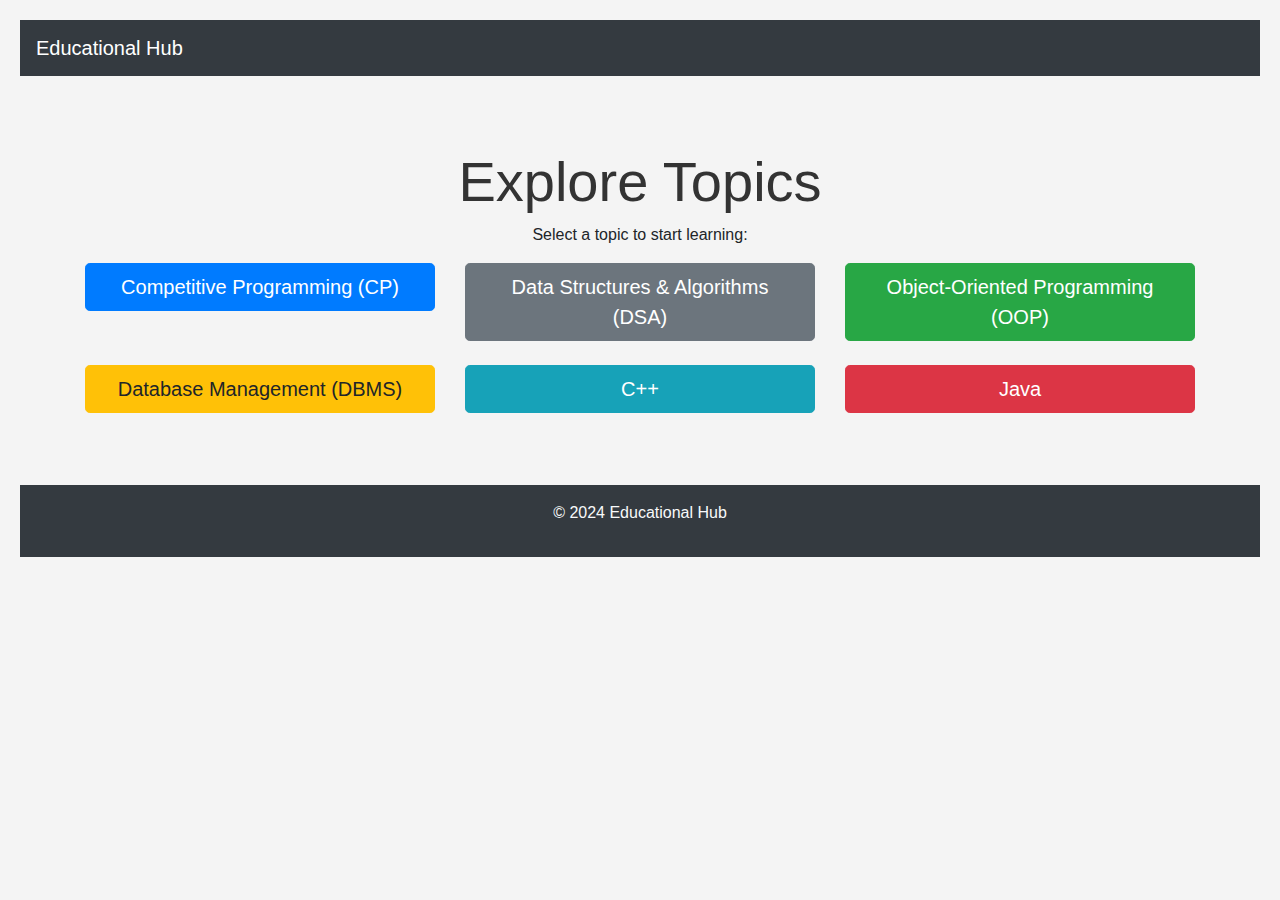
<file: index.html>
<!DOCTYPE html>
<html lang="en">
<head>
  <meta charset="UTF-8">
  <meta name="viewport" content="width=device-width, initial-scale=1.0">
  <title>Educational Hub - Topics</title>
  <link href="https://maxcdn.bootstrapcdn.com/bootstrap/4.5.2/css/bootstrap.min.css" rel="stylesheet">
  <link rel="stylesheet" href="styles.css">
</head>
<body>

  <!-- Navbar -->
  <nav class="navbar navbar-expand-lg navbar-dark bg-dark">
    <a class="navbar-brand" href="#">Educational Hub</a>
  </nav>

  <!-- Main Section with Topics -->
  <section class="container text-center mt-5">
    <h1 class="display-4">Explore Topics</h1>
    <p>Select a topic to start learning:</p>
    
    <div class="row">
      <div class="col-md-4">
        <a href="cp.html" class="btn btn-primary btn-lg btn-block">Competitive Programming (CP)</a>
      </div>
      <div class="col-md-4">
        <a href="dsa.html" class="btn btn-secondary btn-lg btn-block">Data Structures & Algorithms (DSA)</a>
      </div>
      <div class="col-md-4">
        <a href="oop.html" class="btn btn-success btn-lg btn-block">Object-Oriented Programming (OOP)</a>
      </div>
    </div>
    
    <div class="row mt-4">
      <div class="col-md-4">
        <a href="dbms.html" class="btn btn-warning btn-lg btn-block">Database Management (DBMS)</a>
      </div>
      <div class="col-md-4">
        <a href="c++.html" class="btn btn-info btn-lg btn-block">C++</a>
      </div>
      <div class="col-md-4">
        <a href="java.html" class="btn btn-danger btn-lg btn-block">Java</a>
      </div>
    </div>
  </section>

  <!-- Footer -->
  <footer class="text-center bg-dark text-light py-3 mt-5">
    <p>&copy; 2024 Educational Hub</p>
  </footer>

  <script src="https://code.jquery.com/jquery-3.5.1.slim.min.js"></script>
  <script src="https://cdn.jsdelivr.net/npm/bootstrap@4.5.2/dist/js/bootstrap.bundle.min.js"></script>
</body>
</html>
</file>
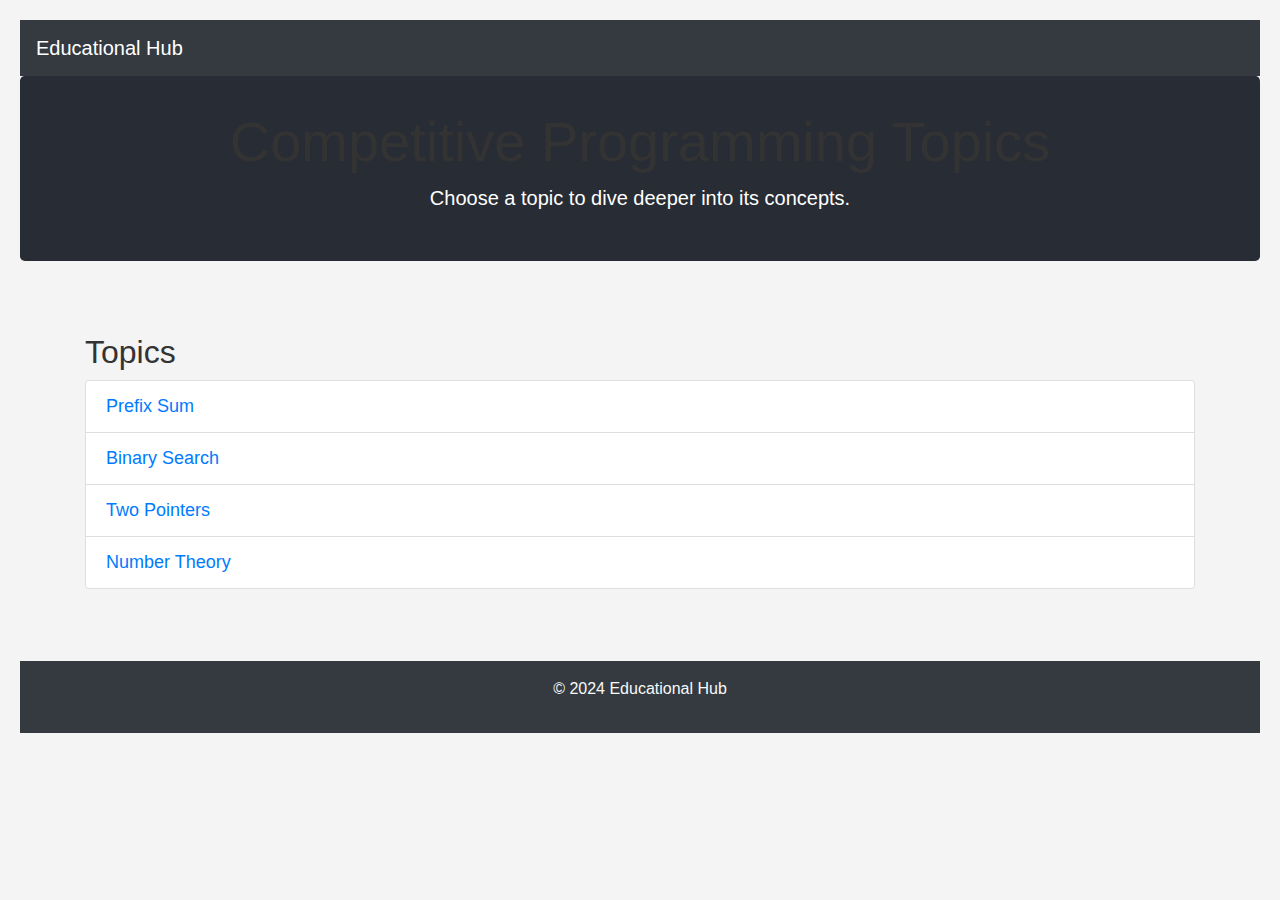
<file: cp.html>
<!DOCTYPE html>
<html lang="en">
<head>
  <meta charset="UTF-8">
  <meta name="viewport" content="width=device-width, initial-scale=1.0">
  <title>Competitive Programming - Topics</title>
  <link href="https://maxcdn.bootstrapcdn.com/bootstrap/4.5.2/css/bootstrap.min.css" rel="stylesheet">
  <link rel="stylesheet" href="styles.css">
</head>
<body>

  <!-- Navbar -->
  <nav class="navbar navbar-expand-lg navbar-dark bg-dark">
    <a class="navbar-brand" href="index.html">Educational Hub</a>
  </nav>

  <!-- Header Section -->
  <header class="jumbotron text-center">
    <h1 class="display-4">Competitive Programming Topics</h1>
    <p class="lead">Choose a topic to dive deeper into its concepts.</p>
  </header>

  <!-- Topics List -->
  <section class="container mt-5">
    <h2>Topics</h2>
    <ul class="list-group">
      <li class="list-group-item"><a href="prefix_sum.html">Prefix Sum</a></li>
      <li class="list-group-item"><a href="binary_search.html">Binary Search</a></li>
      <li class="list-group-item"><a href="two_pointers.html">Two Pointers</a></li>
      <li class="list-group-item"><a href="number_theory.html">Number Theory</a></li>
    </ul>
  </section>

  <!-- Footer -->
  <footer class="text-center bg-dark text-light py-3 mt-5">
    <p>&copy; 2024 Educational Hub</p>
  </footer>

  <script src="script.js"></script>
</body>
</html>
</file>
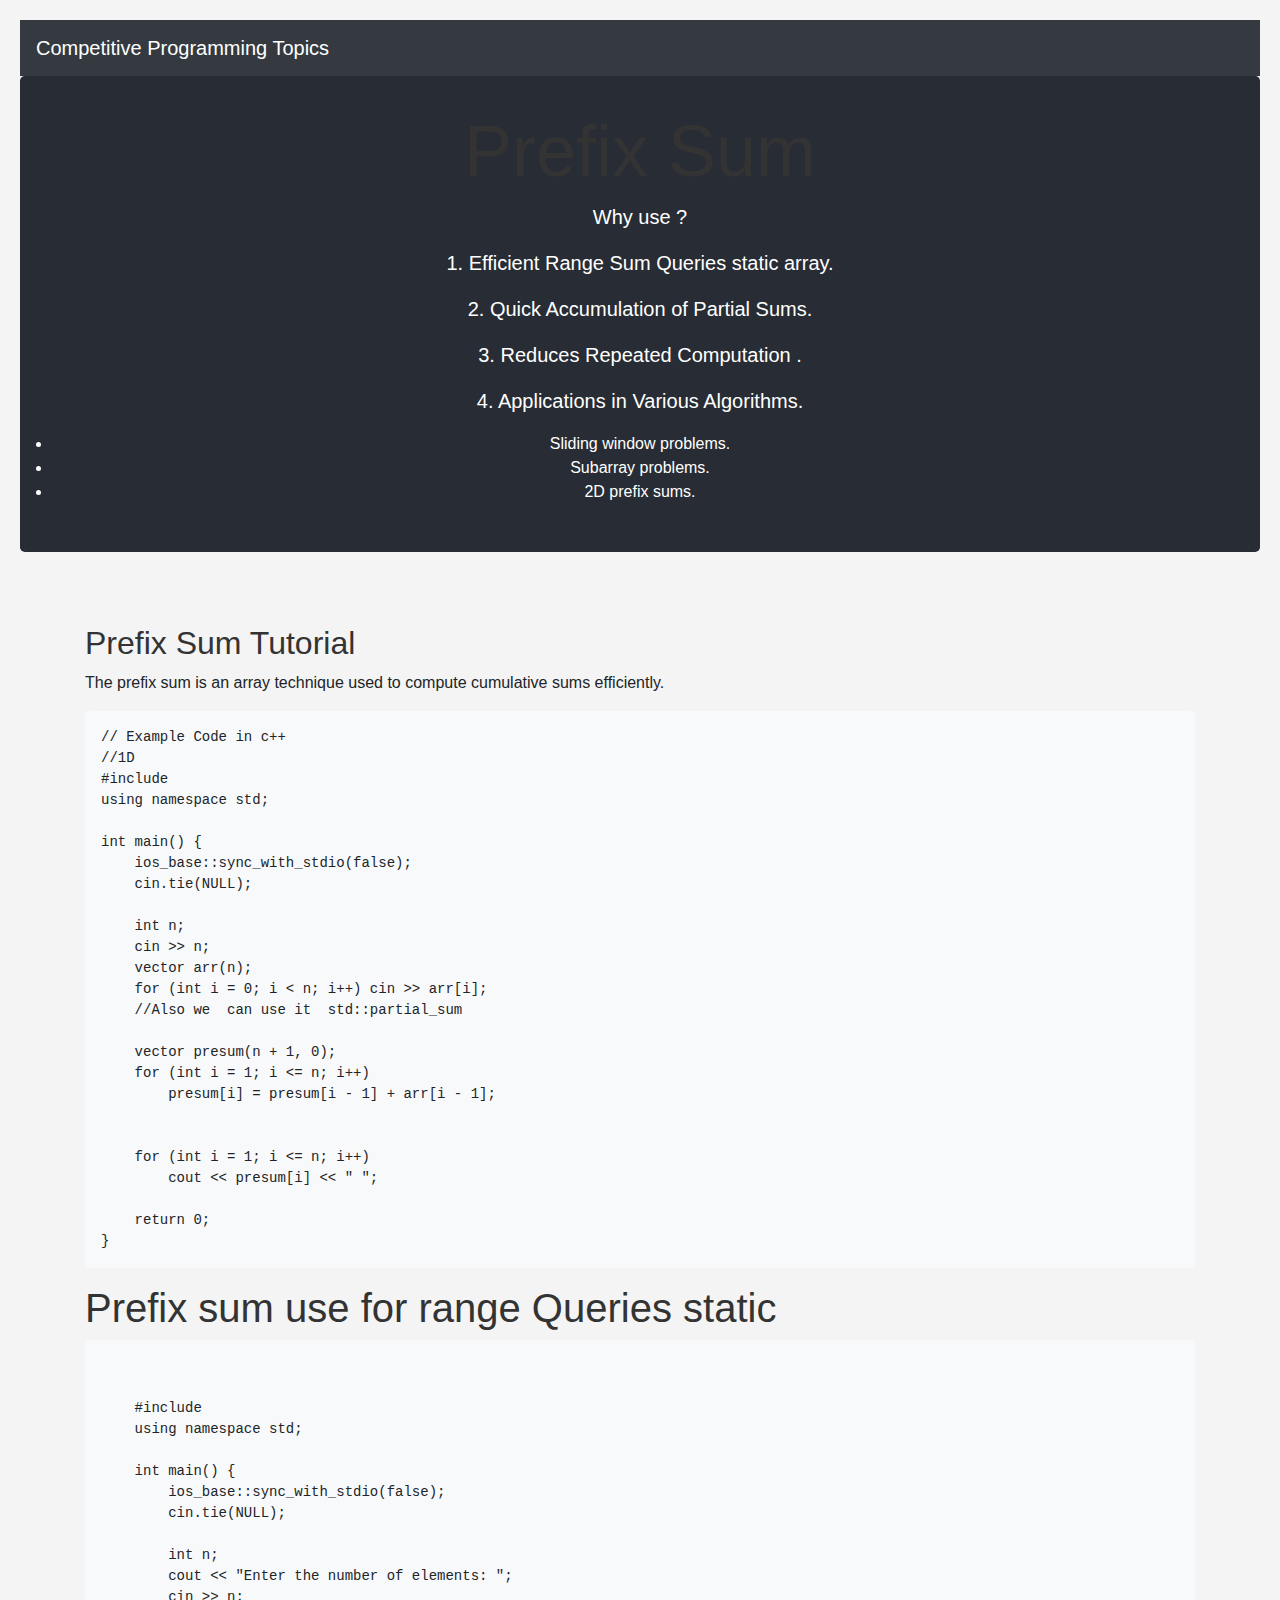
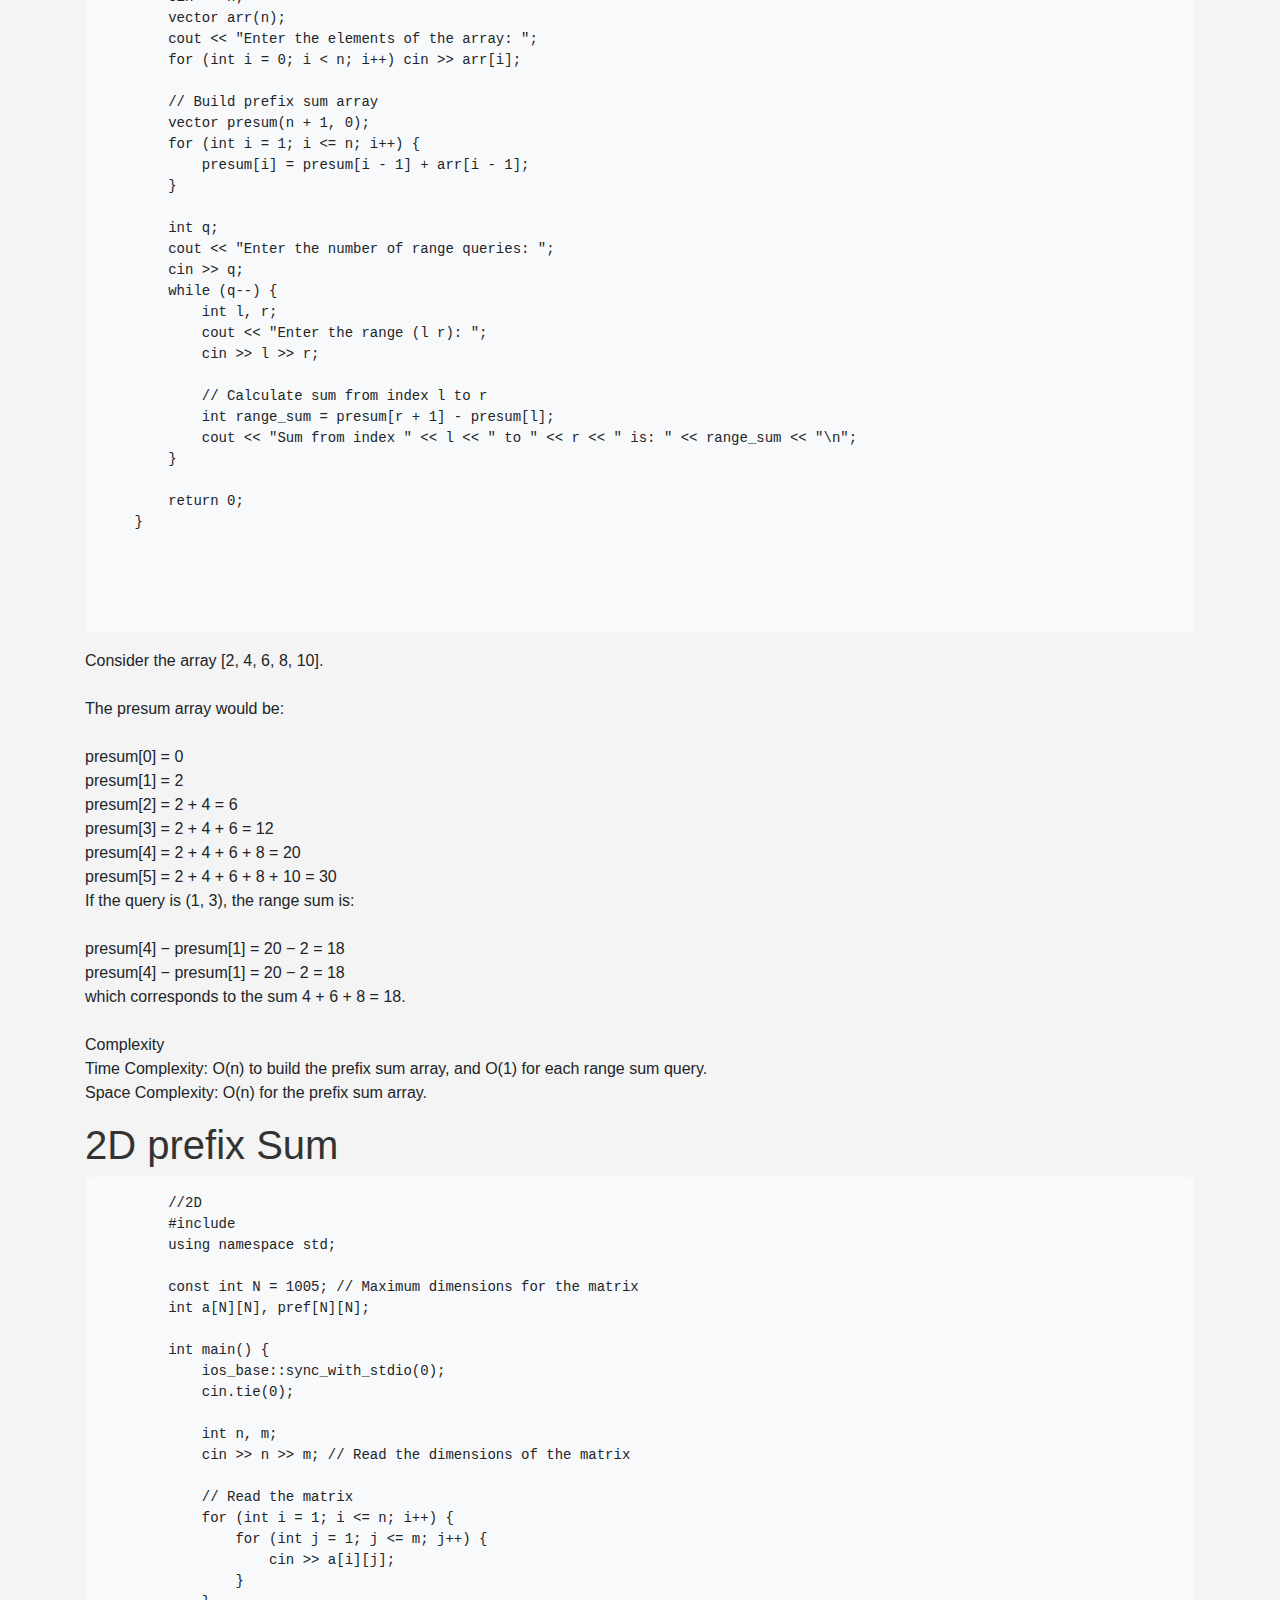
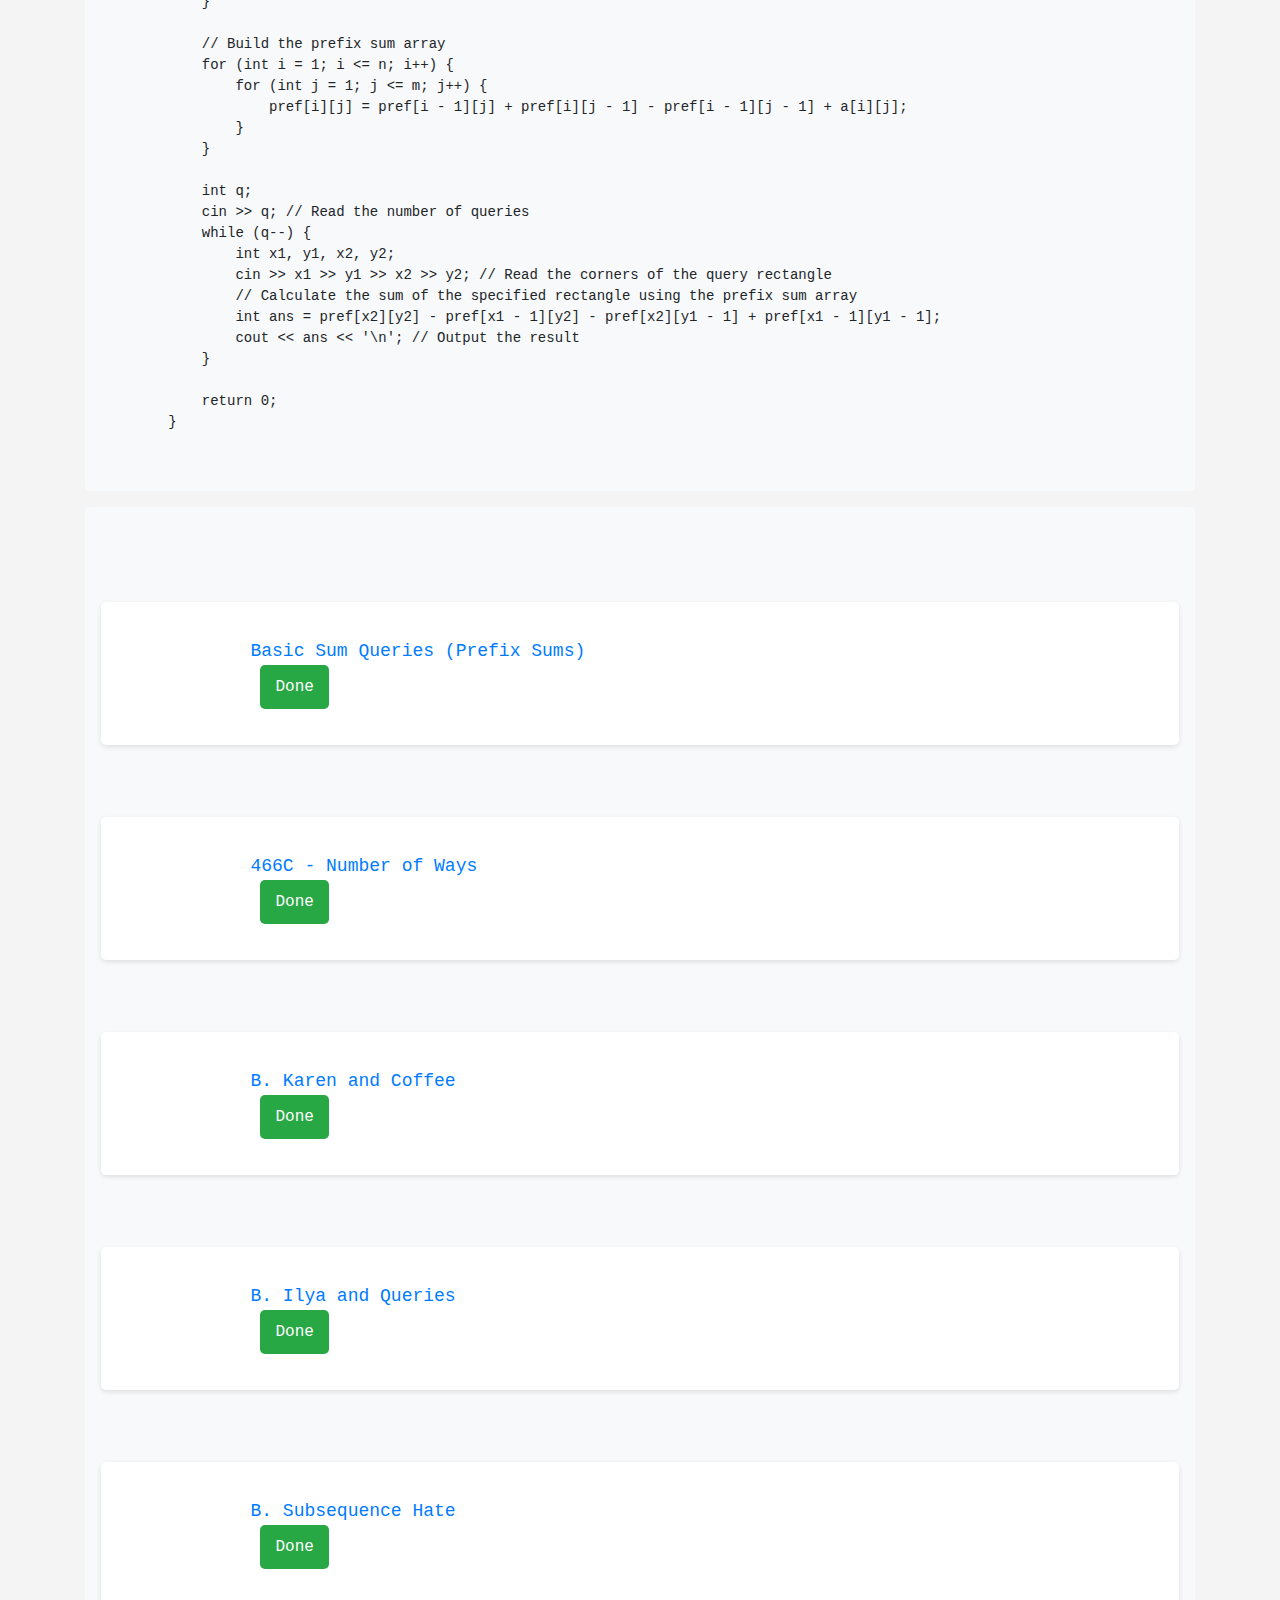
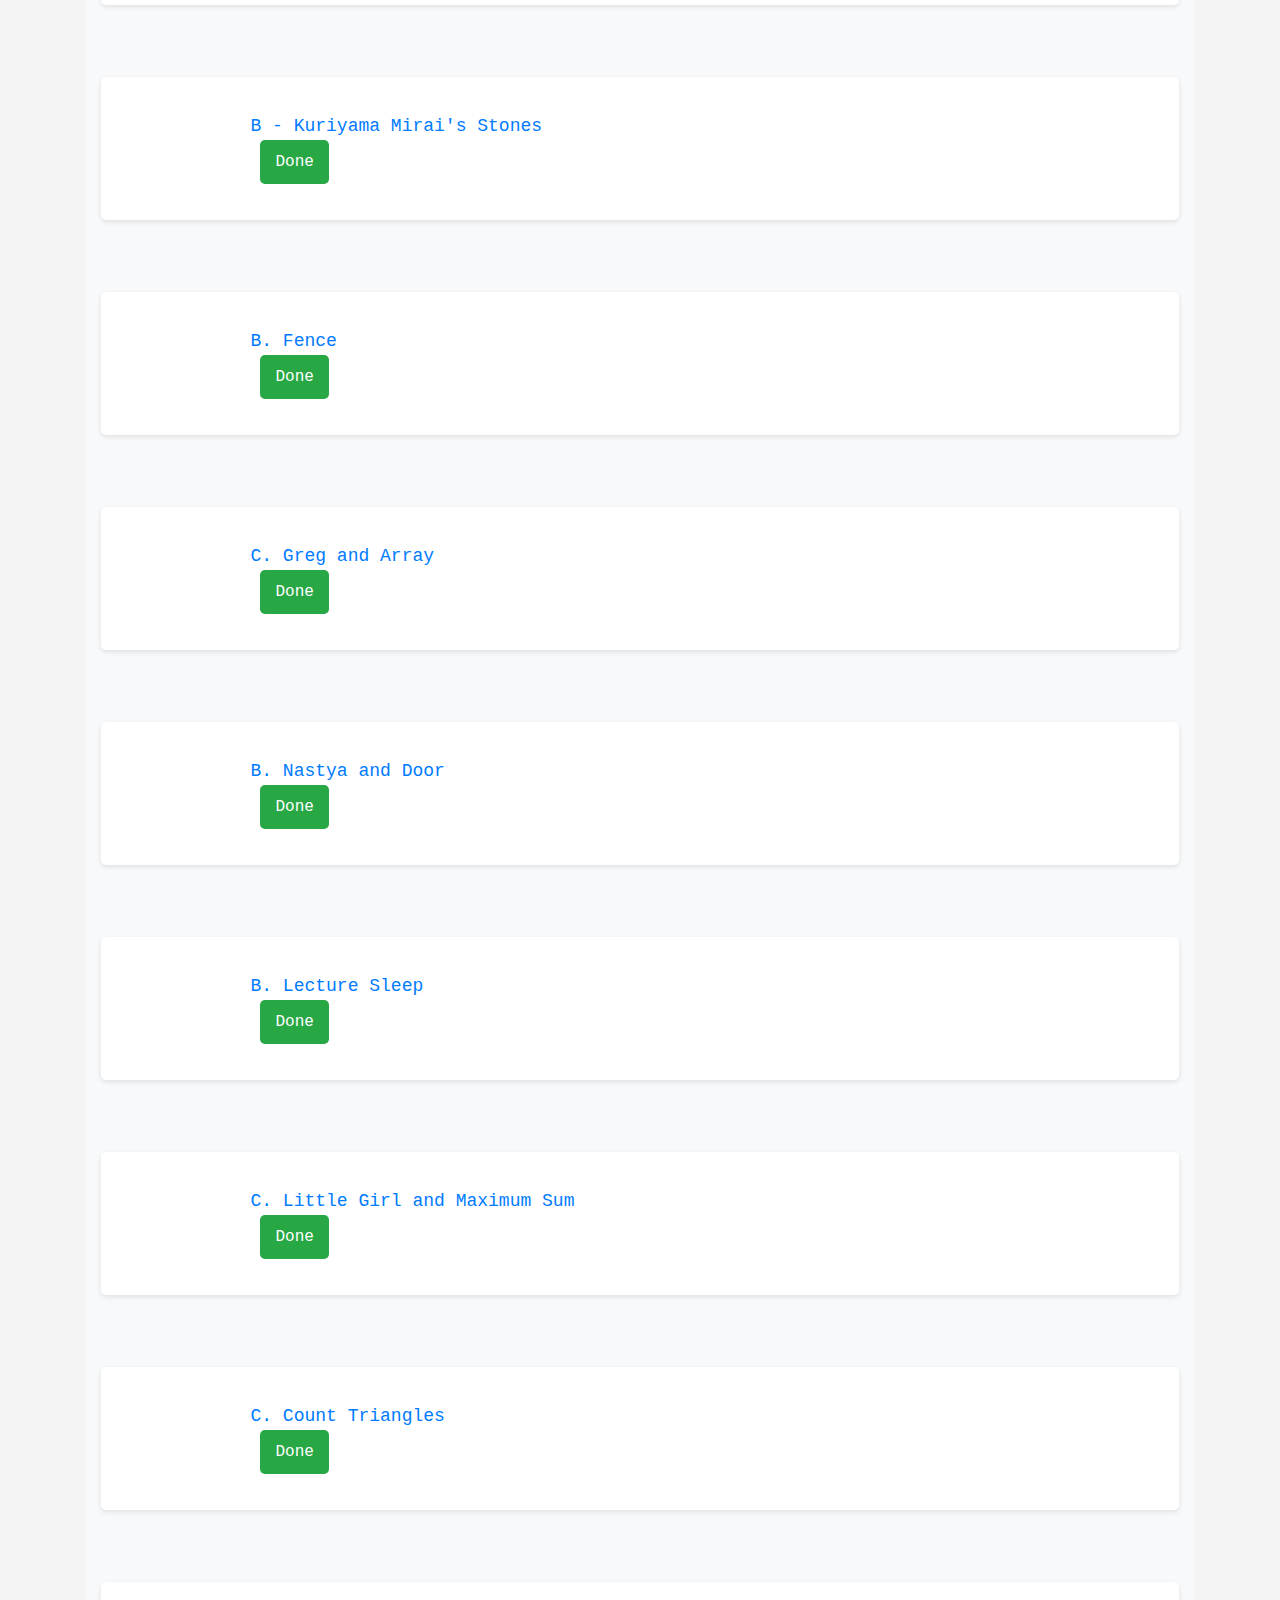
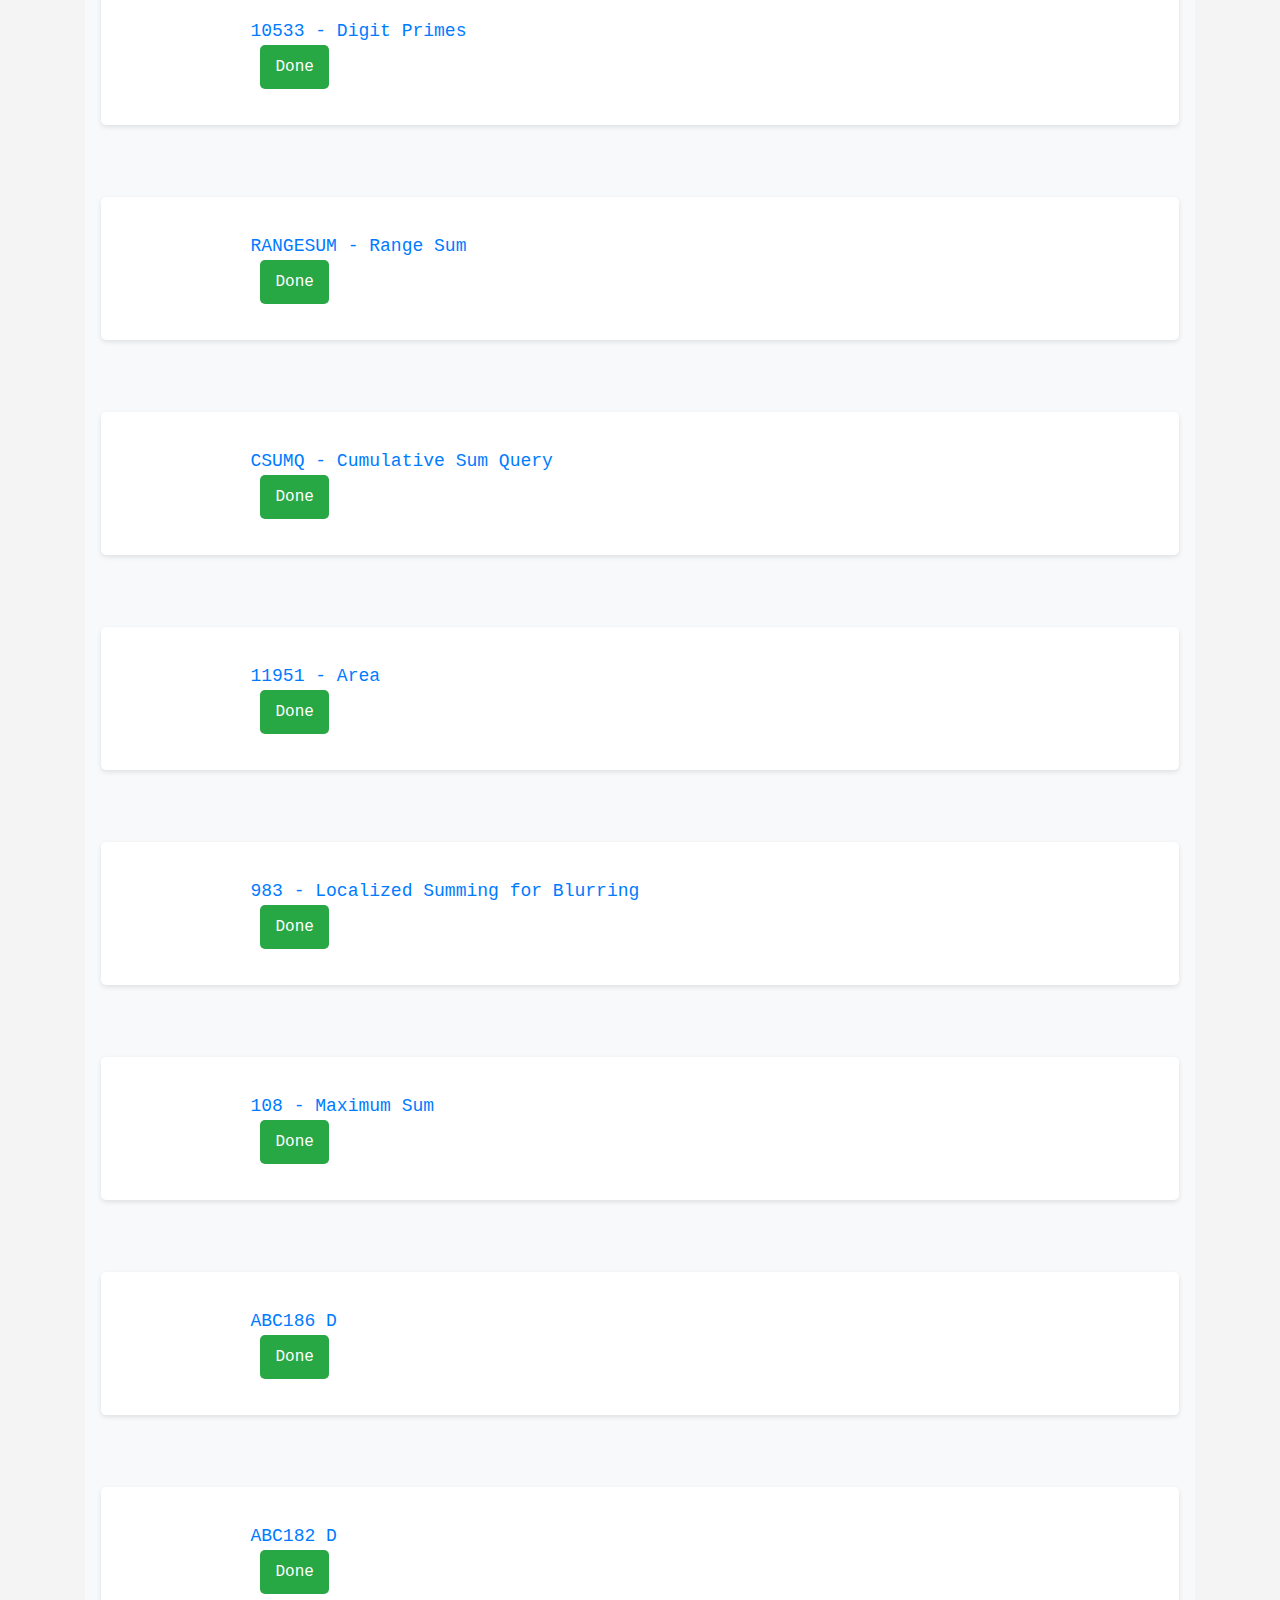
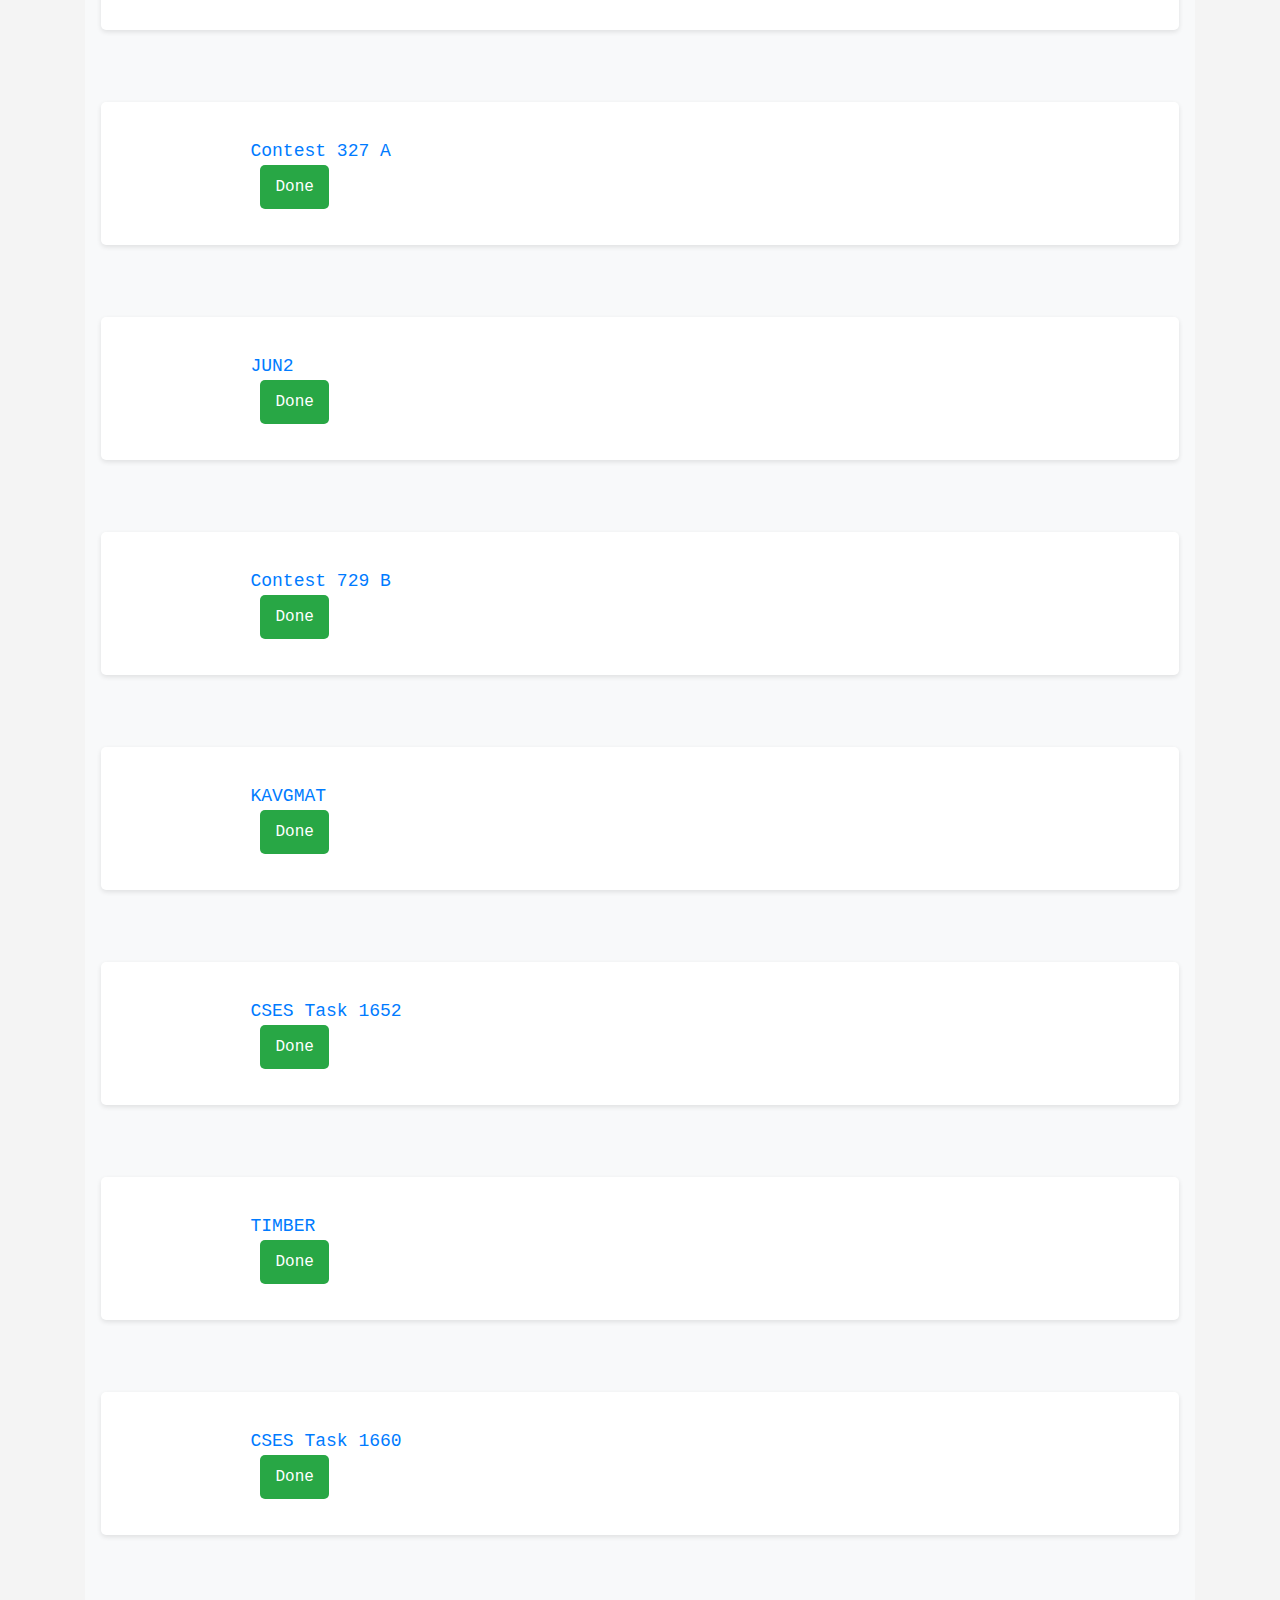
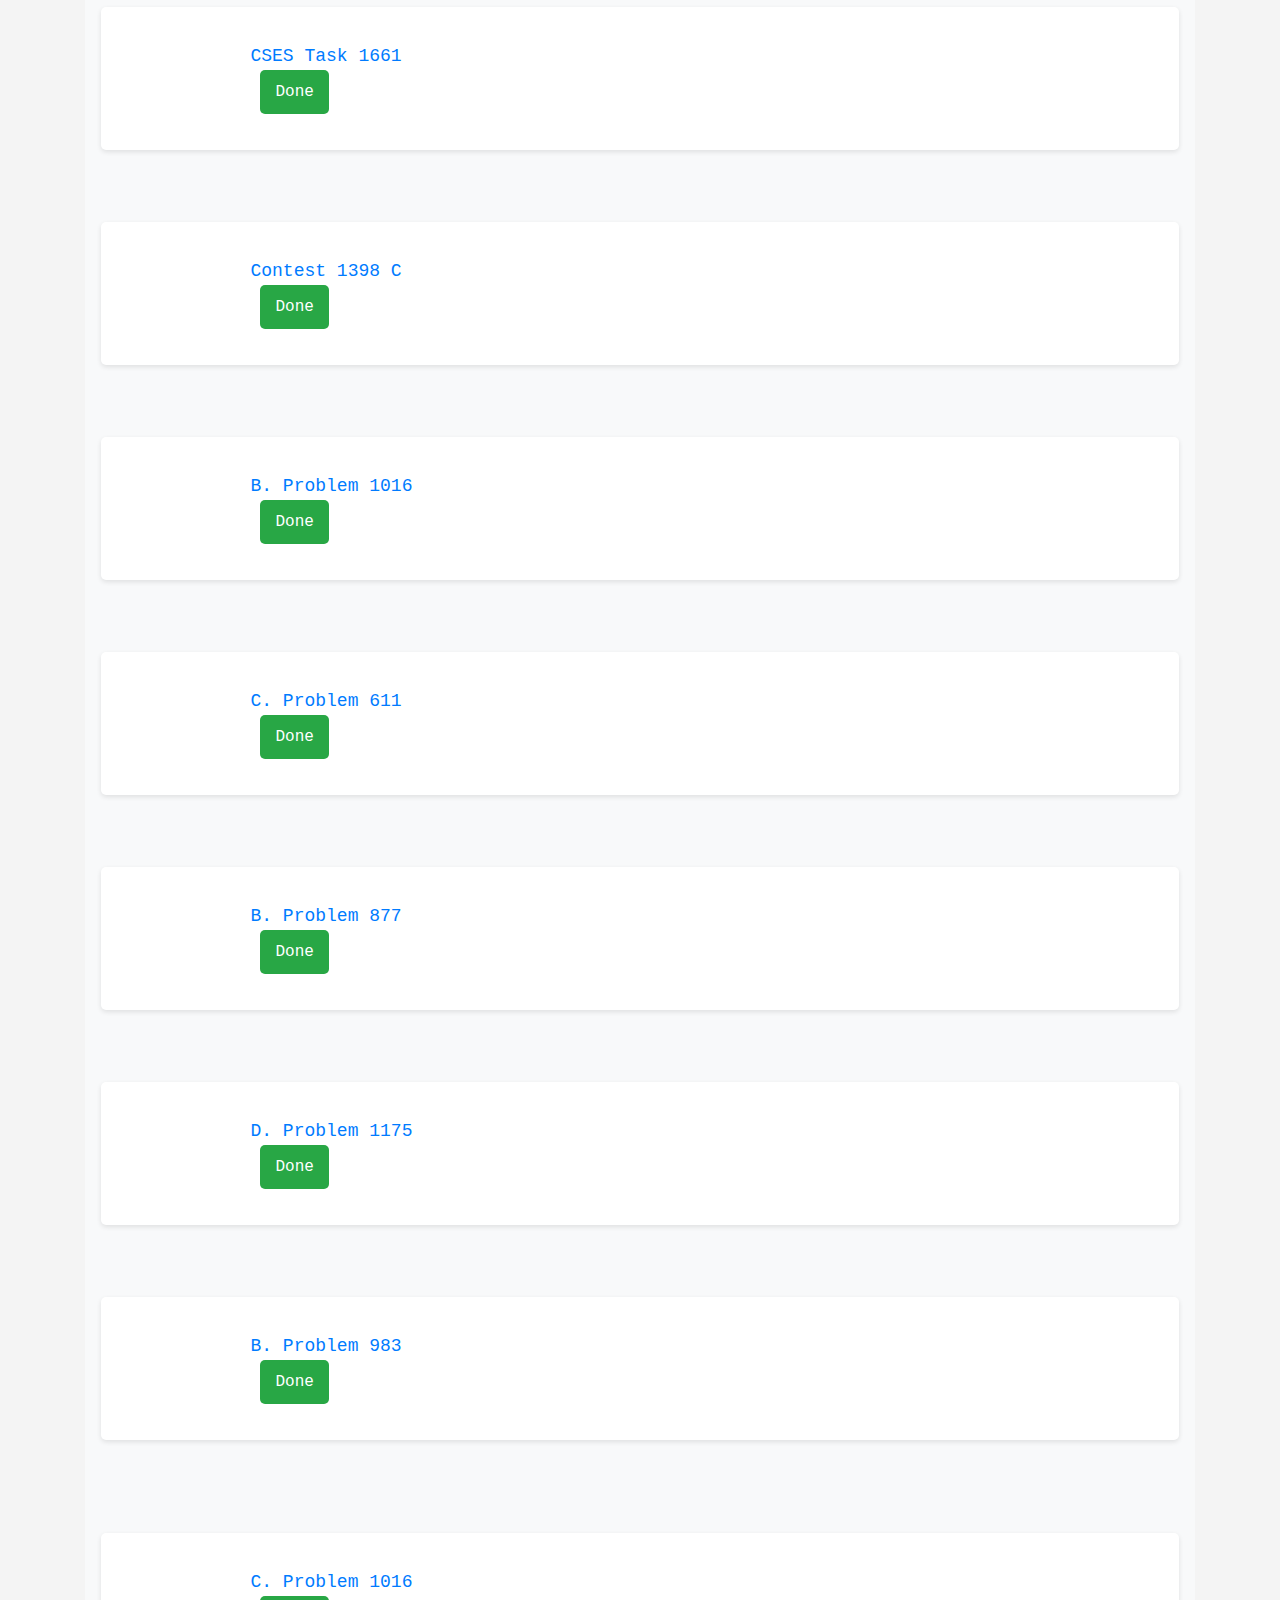
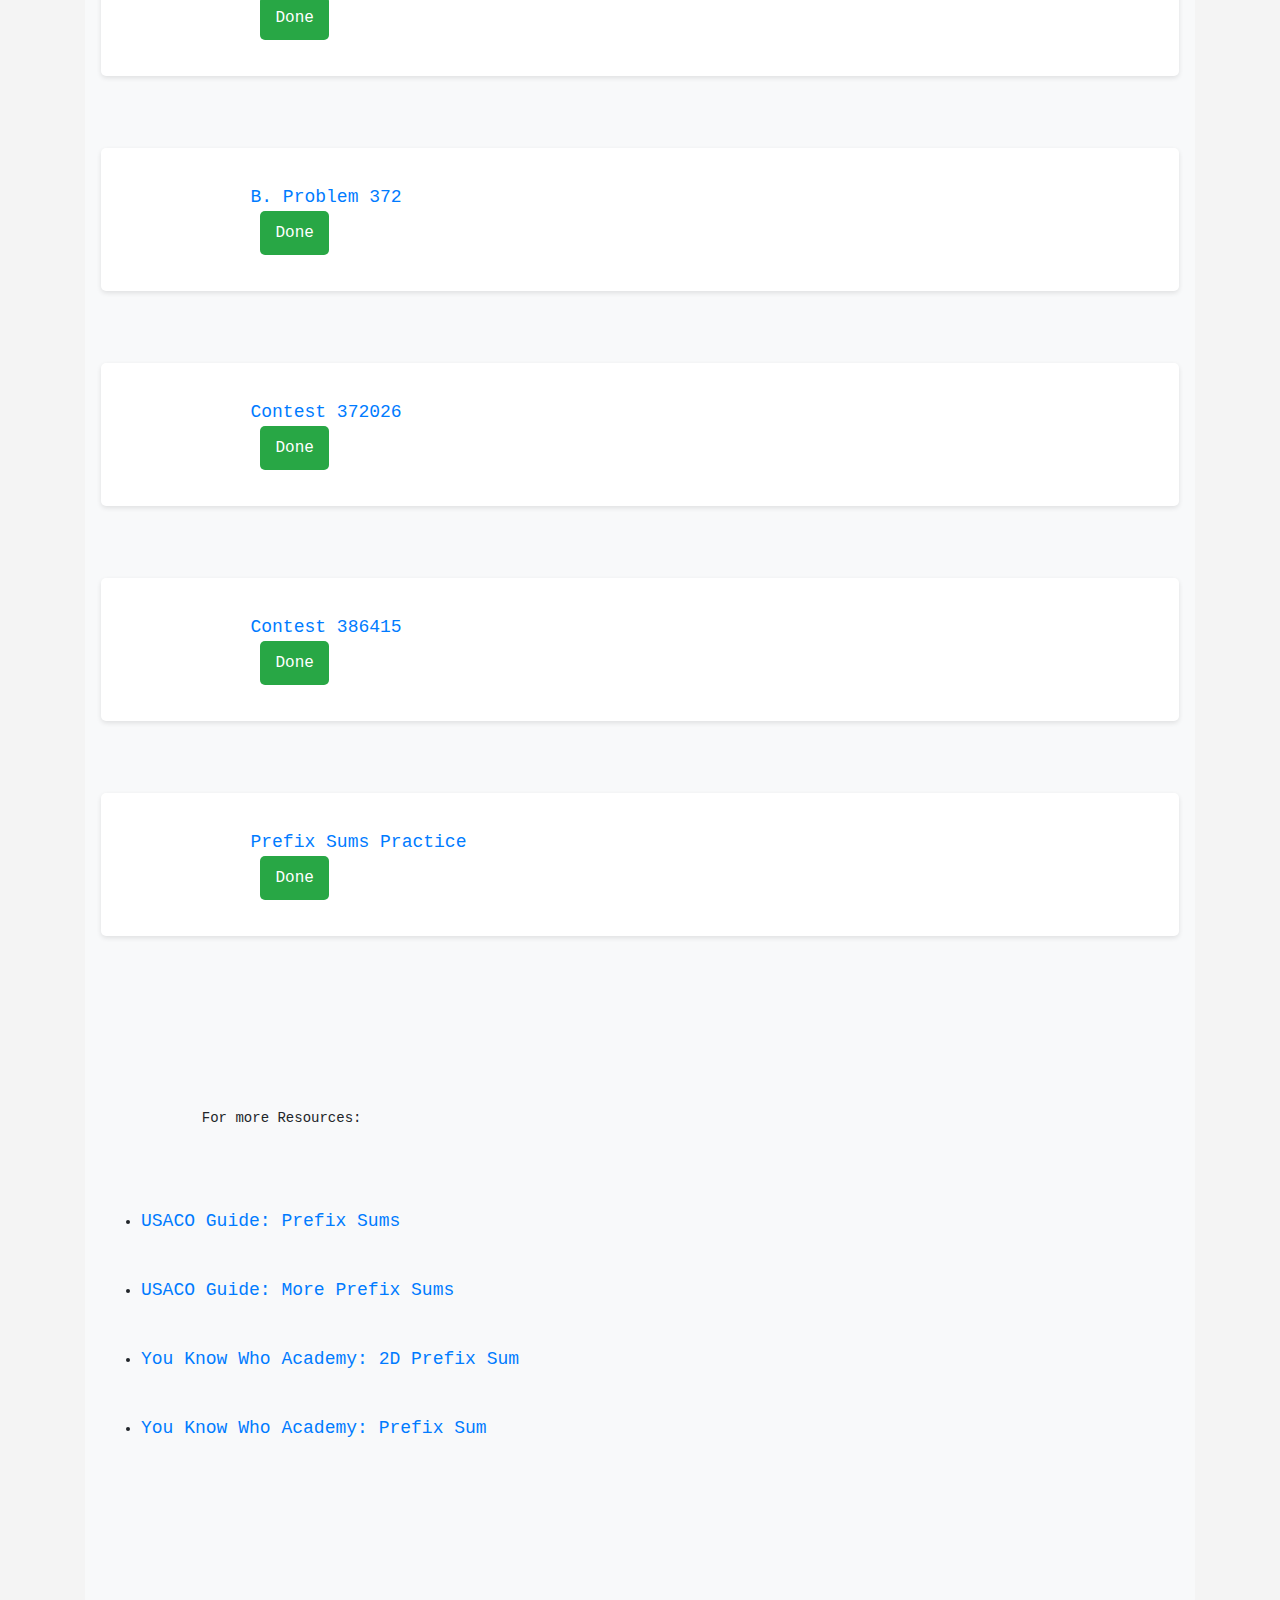
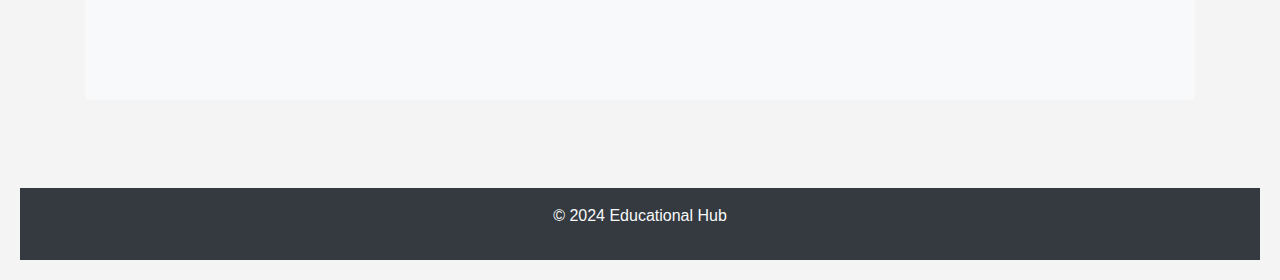
<file: prefix_sum.html>
<!-- prefix_sum.html -->
<!DOCTYPE html>
<html lang="en">
<head>
  <meta charset="UTF-8">
  <meta name="viewport" content="width=device-width, initial-scale=1.0">
  <title>Prefix Sum - Competitive Programming</title>
  <link href="https://maxcdn.bootstrapcdn.com/bootstrap/4.5.2/css/bootstrap.min.css" rel="stylesheet">
  <link rel="stylesheet" href="styles.css">
</head>
<body>

  <!-- Navbar -->
  <nav class="navbar navbar-expand-lg navbar-dark bg-dark">
    <a class="navbar-brand" href="cp.html">Competitive Programming Topics</a>
  </nav>

  <!-- Header Section -->
  <header class="jumbotron text-center">
    <h1 class="display-3">Prefix Sum</h1>
    <p class="lead">Why use ?</p>

    
        <p class="lead">  1. Efficient Range Sum Queries static array. </p>
        <p class="lead"> 2. Quick Accumulation of Partial Sums. </p>
        <p class="lead"> 3. Reduces Repeated Computation .</p>
        <p class="lead">  4. Applications in Various Algorithms.
          <li>Sliding window problems.</li>
          <li>Subarray problems.</li>
          <li>2D prefix sums.</li> </p>
    
    
  </header>

  <!-- Tutorial Section -->
  <section class="container mt-5">
    <h2>Prefix Sum Tutorial</h2>
    <p>The prefix sum is an array technique used to compute cumulative sums efficiently.</p>
    <pre>
// Example Code in c++
//1D       
#include <bits/stdc++.h>
using namespace std;

int main() {
    ios_base::sync_with_stdio(false);
    cin.tie(NULL);

    int n;
    cin >> n;
    vector<int> arr(n);
    for (int i = 0; i < n; i++) cin >> arr[i];
    //Also we  can use it  std::partial_sum

    vector<int> presum(n + 1, 0);
    for (int i = 1; i <= n; i++)
        presum[i] = presum[i - 1] + arr[i - 1];


    for (int i = 1; i <= n; i++)
        cout << presum[i] << " ";

    return 0;
}
</pre>
<h1>Prefix sum use for range Queries static</h1>
<pre>


    #include <bits/stdc++.h>
    using namespace std;
    
    int main() {
        ios_base::sync_with_stdio(false);
        cin.tie(NULL);
    
        int n;
        cout << "Enter the number of elements: ";
        cin >> n;
        vector<int> arr(n);
        cout << "Enter the elements of the array: ";
        for (int i = 0; i < n; i++) cin >> arr[i];
    
        // Build prefix sum array
        vector<int> presum(n + 1, 0);
        for (int i = 1; i <= n; i++) {
            presum[i] = presum[i - 1] + arr[i - 1];
        }
    
        int q;
        cout << "Enter the number of range queries: ";
        cin >> q;
        while (q--) {
            int l, r;
            cout << "Enter the range (l r): ";
            cin >> l >> r;
            
            // Calculate sum from index l to r
            int range_sum = presum[r + 1] - presum[l];
            cout << "Sum from index " << l << " to " << r << " is: " << range_sum << "\n";
        }
    
        return 0;
    }
    
 

    </pre>
    <p>  
        <p>Consider the array [2, 4, 6, 8, 10].<br>
            <br>
            The presum array would be:<br>
            <br>
            presum[0] = 0<br>
            presum[1] = 2<br>
            presum[2] = 2 + 4 = 6<br>
            presum[3] = 2 + 4 + 6 = 12<br>
            presum[4] = 2 + 4 + 6 + 8 = 20<br>
            presum[5] = 2 + 4 + 6 + 8 + 10 = 30<br>
            If the query is (1, 3), the range sum is:<br>
            <br>
            presum[4] − presum[1] = 20 − 2 = 18<br>
            presum[4] − presum[1] = 20 − 2 = 18<br>
            which corresponds to the sum 4 + 6 + 8 = 18.<br>
            <br>
            Complexity<br>
            Time Complexity: O(n) to build the prefix sum array, and O(1) for each range sum query.<br>
            Space Complexity: O(n) for the prefix sum array.</p>
            
    </p>
  <h1>2D prefix Sum </h1>
    <pre>
        //2D
        #include <bits/stdc++.h>
        using namespace std;
        
        const int N = 1005; // Maximum dimensions for the matrix
        int a[N][N], pref[N][N];
        
        int main() {
            ios_base::sync_with_stdio(0);
            cin.tie(0);
            
            int n, m; 
            cin >> n >> m; // Read the dimensions of the matrix
            
            // Read the matrix
            for (int i = 1; i <= n; i++) {
                for (int j = 1; j <= m; j++) {
                    cin >> a[i][j];
                }
            }
        
            // Build the prefix sum array
            for (int i = 1; i <= n; i++) {
                for (int j = 1; j <= m; j++) {
                    pref[i][j] = pref[i - 1][j] + pref[i][j - 1] - pref[i - 1][j - 1] + a[i][j];
                }
            }
        
            int q; 
            cin >> q; // Read the number of queries
            while (q--) {
                int x1, y1, x2, y2; 
                cin >> x1 >> y1 >> x2 >> y2; // Read the corners of the query rectangle
                // Calculate the sum of the specified rectangle using the prefix sum array
                int ans = pref[x2][y2] - pref[x1 - 1][y2] - pref[x2][y1 - 1] + pref[x1 - 1][y1 - 1];
                cout << ans << '\n'; // Output the result
            }
        
            return 0;
        }
        
    </pre>
    <pre>
        <p>
            <div class="problem-item">
                <a href="https://cses.fi/problemset/task/1646" target="_blank">Basic Sum Queries (Prefix Sums)</a>
                <button class="done-button" onclick="markAsDone(this)">Done</button>
            </div>
            <div class="problem-item">
                <a href="https://codeforces.com/problemset/problem/466/C" target="_blank">466C - Number of Ways</a>
                <button class="done-button" onclick="markAsDone(this)">Done</button>
            </div>
            <div class="problem-item">
                <a href="https://codeforces.com/contest/816/problem/B" target="_blank">B. Karen and Coffee</a>
                <button class="done-button" onclick="markAsDone(this)">Done</button>
            </div>
            <div class="problem-item">
                <a href="https://codeforces.com/contest/313/problem/B" target="_blank">B. Ilya and Queries</a>
                <button class="done-button" onclick="markAsDone(this)">Done</button>
            </div>
            <div class="problem-item">
                <a href="https://codeforces.com/problemset/problem/1363/B" target="_blank">B. Subsequence Hate</a>
                <button class="done-button" onclick="markAsDone(this)">Done</button>
            </div>
            <div class="problem-item">
                <a href="https://codeforces.com/contest/433/problem/B" target="_blank">B - Kuriyama Mirai's Stones</a>
                <button class="done-button" onclick="markAsDone(this)">Done</button>
            </div>
            <div class="problem-item">
                <a href="https://codeforces.com/problemset/problem/363/B" target="_blank">B. Fence</a>
                <button class="done-button" onclick="markAsDone(this)">Done</button>
            </div>
            <div class="problem-item">
                <a href="https://codeforces.com/contest/296/problem/C" target="_blank">C. Greg and Array</a>
                <button class="done-button" onclick="markAsDone(this)">Done</button>
            </div>
            <div class="problem-item">
                <a href="https://codeforces.com/problemset/problem/1341/B" target="_blank">B. Nastya and Door</a>
                <button class="done-button" onclick="markAsDone(this)">Done</button>
            </div>
            <div class="problem-item">
                <a href="https://codeforces.com/problemset/problem/961/B" target="_blank">B. Lecture Sleep</a>
                <button class="done-button" onclick="markAsDone(this)">Done</button>
            </div>
            <div class="problem-item">
                <a href="https://codeforces.com/problemset/problem/276/C" target="_blank">C. Little Girl and Maximum Sum</a>
                <button class="done-button" onclick="markAsDone(this)">Done</button>
            </div>
            <div class="problem-item">
                <a href="https://codeforces.com/contest/1355/problem/C" target="_blank">C. Count Triangles</a>
                <button class="done-button" onclick="markAsDone(this)">Done</button>
            </div>
            <div class="problem-item">
                <a href="https://onlinejudge.org/index.php?option=com_onlinejudge&Itemid=8&page=show_problem&problem=1474" target="_blank">10533 - Digit Primes</a>
                <button class="done-button" onclick="markAsDone(this)">Done</button>
            </div>
            <div class="problem-item">
                <a href="https://www.spoj.com/problems/RANGESUM/en/" target="_blank">RANGESUM - Range Sum</a>
                <button class="done-button" onclick="markAsDone(this)">Done</button>
            </div>
            <div class="problem-item">
                <a href="https://www.spoj.com/problems/CSUMQ/en/" target="_blank">CSUMQ - Cumulative Sum Query</a>
                <button class="done-button" onclick="markAsDone(this)">Done</button>
            </div>
            <div class="problem-item">
                <a href="https://onlinejudge.org/index.php?option=com_onlinejudge&Itemid=8&category=24&page=show_problem&problem=3102" target="_blank">11951 - Area</a>
                <button class="done-button" onclick="markAsDone(this)">Done</button>
            </div>
            <div class="problem-item">
                <a href="https://onlinejudge.org/index.php?option=com_onlinejudge&Itemid=8&page=show_problem&problem=924" target="_blank">983 - Localized Summing for Blurring</a>
                <button class="done-button" onclick="markAsDone(this)">Done</button>
            </div>
            <div class="problem-item">
                <a href="https://onlinejudge.org/index.php?option=com_onlinejudge&Itemid=8&page=show_problem&problem=44" target="_blank">108 - Maximum Sum</a>
                <button class="done-button" onclick="markAsDone(this)">Done</button>
            </div>
            <div class="problem-item">
                <a href="https://atcoder.jp/contests/abc186/tasks/abc186_d" target="_blank">ABC186 D</a>
                <button class="done-button" onclick="markAsDone(this)">Done</button>
            </div>
            <div class="problem-item">
                <a href="https://atcoder.jp/contests/abc182/tasks/abc182_d" target="_blank">ABC182 D</a>
                <button class="done-button" onclick="markAsDone(this)">Done</button>
            </div>
            <div class="problem-item">
                <a href="https://codeforces.com/contest/327/problem/A" target="_blank">Contest 327 A</a>
                <button class="done-button" onclick="markAsDone(this)">Done</button>
            </div>
            <div class="problem-item">
                <a href="https://www.codechef.com/problems/JUN2" target="_blank">JUN2</a>
                <button class="done-button" onclick="markAsDone(this)">Done</button>
            </div>
            <div class="problem-item">
                <a href="https://codeforces.com/contest/729/problem/B" target="_blank">Contest 729 B</a>
                <button class="done-button" onclick="markAsDone(this)">Done</button>
            </div>
            <div class="problem-item">
                <a href="https://www.codechef.com/APRIL21B/problems/KAVGMAT" target="_blank">KAVGMAT</a>
                <button class="done-button" onclick="markAsDone(this)">Done</button>
            </div>
            <div class="problem-item">
                <a href="https://cses.fi/problemset/task/1652" target="_blank">CSES Task 1652</a>
                <button class="done-button" onclick="markAsDone(this)">Done</button>
            </div>
            <div class="problem-item">
                <a href="https://www.codechef.com/IARCSJUD/problems/TIMBER/" target="_blank">TIMBER</a>
                <button class="done-button" onclick="markAsDone(this)">Done</button>
            </div>
            <div class="problem-item">
                <a href="https://cses.fi/problemset/task/1660/" target="_blank">CSES Task 1660</a>
                <button class="done-button" onclick="markAsDone(this)">Done</button>
            </div>
            <div class="problem-item">
                <a href="https://cses.fi/problemset/task/1661/" target="_blank">CSES Task 1661</a>
                <button class="done-button" onclick="markAsDone(this)">Done</button>
            </div>
            <div class="problem-item">
                <a href="https://codeforces.com/contest/1398/problem/C" target="_blank">Contest 1398 C</a>
                <button class="done-button" onclick="markAsDone(this)">Done</button>
            </div>
            <div class="problem-item">
                <a href="https://codeforces.com/problemset/problem/1016/B" target="_blank">B. Problem 1016</a>
                <button class="done-button" onclick="markAsDone(this)">Done</button>
            </div>
            <div class="problem-item">
                <a href="https://codeforces.com/problemset/problem/611/C" target="_blank">C. Problem 611</a>
                <button class="done-button" onclick="markAsDone(this)">Done</button>
            </div>
            <div class="problem-item">
                <a href="https://codeforces.com/problemset/problem/877/B" target="_blank">B. Problem 877</a>
                <button class="done-button" onclick="markAsDone(this)">Done</button>
            </div>
            <div class="problem-item">
                <a href="https://codeforces.com/problemset/problem/1175/D" target="_blank">D. Problem 1175</a>
                <button class="done-button" onclick="markAsDone(this)">Done</button>
            </div>
            <div class="problem-item">
                <a href="https://codeforces.com/problemset/problem/983/B" target="_blank">B. Problem 983</a>
                <button class="done-button" onclick="markAsDone(this)">Done</button>
            </div>
            
            <div class="problem-item">
                <a href="https://codeforces.com/problemset/problem/1016/C" target="_blank">C. Problem 1016</a>
                <button class="done-button" onclick="markAsDone(this)">Done</button>
            </div>
            <div class="problem-item">
                <a href="https://codeforces.com/problemset/problem/372/B" target="_blank">B. Problem 372</a>
                <button class="done-button" onclick="markAsDone(this)">Done</button>
            </div>
            <div class="problem-item">
                <a href="https://cf.sunxiaochuannmsl.workers.dev/group/3nQaj5GMG5/contest/372026" target="_blank">Contest 372026</a>
                <button class="done-button" onclick="markAsDone(this)">Done</button>
            </div>
            <div class="problem-item">
                <a href="https://codeforces.com/group/isP4JMZTix/contest/386415" target="_blank">Contest 386415</a>
                <button class="done-button" onclick="markAsDone(this)">Done</button>
            </div>
            <div class="problem-item">
                <a href="https://www.codechef.com/practice/prefix-sums" target="_blank">Prefix Sums Practice</a>
                <button class="done-button" onclick="markAsDone(this)">Done</button>
            </div>
            
        </p>
        <p>
            For more Resources:
            <ul>
                <li><a href="https://usaco.guide/silver/prefix-sums?lang=cpp" target="_blank">USACO Guide: Prefix Sums</a></li>
                <li><a href="https://usaco.guide/silver/more-prefix-sums?lang=cpp" target="_blank">USACO Guide: More Prefix Sums</a></li>
                <li><a href="https://youkn0wwho.academy/topic-list/2d_prefix_sum" target="_blank">You Know Who Academy: 2D Prefix Sum</a></li>
                <li><a href="https://youkn0wwho.academy/topic-list/prefix_sum" target="_blank">You Know Who Academy: Prefix Sum</a></li>
            </ul>
        </p>
        



    </pre>
      

  </section>



  <!-- Footer -->
  <footer class="text-center bg-dark text-light py-3 mt-5">
    <p>&copy; 2024 Educational Hub</p>
  </footer>

  <script src="script.js"></script>
</body>
</html>
</file>
<file: styles.css>
/* styles.css */

/* Style the header */
header.jumbotron {
    background-color: #282c34;
    color: #ffffff;
    padding: 2rem;
  }
  
  section {
    padding: 1.5rem 0;
  }
  
  h2 {
    color: #007bff;
  }
  
  /* Code snippet style */
  pre {
    background-color: #f8f9fa;
    padding: 1rem;
    border-radius: 5px;
  }
  
  /* Footer style */
  footer {
    background-color: #333;
    color: #ffffff;
  }
  /* styles.css */

/* General page styling */
body {
    background-color: #f5f5f5;
  }
  
  h1, h2 {
    color: #333;
  }
  
  /* Styling for buttons on the homepage */
 
  .completed {
    text-decoration: line-through;
    color: gray;
}


body {
    font-family: Arial, sans-serif; /* Choose a clean and readable font */
    background-color: #f4f4f4; /* A light background for better contrast */
    margin: 20px; /* Add some margin around the body */
}

.problem-item {
    margin-bottom: 30px; /* Space between each problem item */
    padding: 15px; /* Inner padding for better click area */
    background-color: #ffffff; /* White background for each item */
    border-radius: 5px; /* Slightly rounded corners */
    box-shadow: 0 2px 5px rgba(0, 0, 0, 0.1); /* Soft shadow for depth */
}

a {
    text-decoration: none; /* Remove underline for links */
    color: #007bff; /* Bootstrap blue color for links */
    font-size: 18px; /* Increase font size for readability */
}

a:hover {
    text-decoration: underline; /* Underline on hover for clarity */
}

.done-button {
    background-color: #28a745; /* Green background for Done button */
    color: white; /* White text color */
    border: none; /* Remove default border */
    padding: 10px 15px; /* Padding for button */
    border-radius: 5px; /* Rounded corners for buttons */
    cursor: pointer; /* Change cursor to pointer on hover */
    font-size: 16px; /* Font size for button text */
    margin-left: 10px; /* Space between link and button */
}

.done-button:hover {
    background-color: #218838; /* Darker green on hover */
}
</file>
